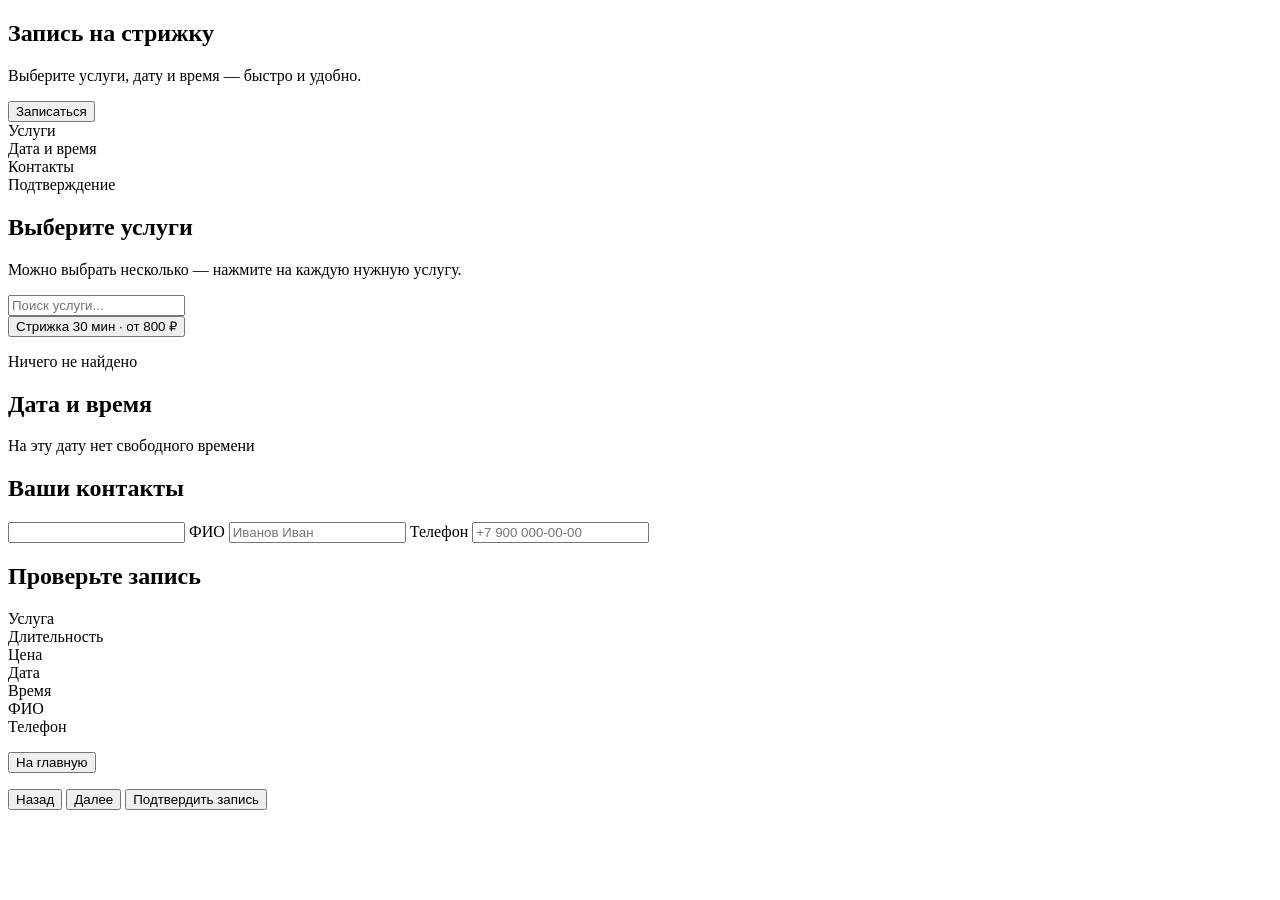
<file: src/main/resources/templates/index.html>
<!DOCTYPE html>
<html lang="ru" xmlns:th="http://www.thymeleaf.org">
<head>
    <meta charset="UTF-8">
    <meta name="viewport" content="width=device-width, initial-scale=1.0">
    <title>Онлайн запись к Александре</title>
    <link rel="icon" type="image/svg+xml" href="[data-uri]">
    <link rel="stylesheet" th:href="@{/css/style.css}">
</head>
<body>
<main class="page">
    <section class="welcome" id="stepWelcome">
        <div class="welcome-inner">
    
            <h1>Запись на стрижку</h1>
            <p class="subtitle">Выберите услуги, дату и время — быстро и удобно.</p>
            <button type="button" class="btn btn-primary btn-xl" id="startBookingBtn">Записаться</button>
        </div>
    </section>

    <section class="quiz hidden" id="quizFlow">
        <div class="quiz-inner">
            <div class="progress">
                <div class="progress-step active" data-step="1">Услуги</div>
                <div class="progress-step" data-step="2">Дата и время</div>
                <div class="progress-step" data-step="3">Контакты</div>
                <div class="progress-step" data-step="4">Подтверждение</div>
            </div>

            <div class="quiz-panel" data-panel="1">
                <h2>Выберите услуги</h2>
                <p class="hint">Можно выбрать несколько — нажмите на каждую нужную услугу.</p>
                <input type="search" class="search-input" id="serviceSearch" placeholder="Поиск услуги...">
                <div class="service-list" id="serviceList">
                    <button type="button" class="service-item"
                            th:each="service : ${services}"
                            th:attr="data-id=${service.id},
                                     data-name=${service.name},
                                     data-duration=${service.durationMinutes},
                                     data-price=${service.price}">
                        <span class="service-item-name" th:text="${service.name}">Стрижка</span>
                        <span class="service-item-meta">
                            <span th:text="${service.durationMinutes} + ' мин'">30 мин</span>
                            ·
                            <span th:text="'от ' + ${#numbers.formatDecimal(service.price, 0, 'COMMA', 0, 'POINT')} + ' ₽'">от 800 ₽</span>
                        </span>
                    </button>
                </div>
                <p class="empty hidden" id="noServicesHint">Ничего не найдено</p>
            </div>

            <div class="quiz-panel hidden" data-panel="2">
                <h2>Дата и время</h2>
                <div class="week-picker" id="weekPicker"></div>
                <input type="hidden" id="selectedDate">
                <div class="time-slots-area">
                    <div class="time-slots" id="timeSlots"></div>
                    <p class="empty hidden" id="noSlotsHint">На эту дату нет свободного времени</p>
                </div>
            </div>

            <div class="quiz-panel hidden" data-panel="3">
                <h2>Ваши контакты</h2>
                <input type="text" id="website" name="website" class="hp-field" tabindex="-1" autocomplete="off" aria-hidden="true">
                <label for="clientName">ФИО</label>
                <input type="text" id="clientName" placeholder="Иванов Иван">

                <label for="clientPhone">Телефон</label>
                <input type="tel" id="clientPhone" placeholder="+7 900 000-00-00">
            </div>

            <div class="quiz-panel hidden" data-panel="4">
                <h2>Проверьте запись</h2>
                <div class="preview-card">
                    <div class="preview-row"><span>Услуга</span><strong id="previewService"></strong></div>
                    <div class="preview-row"><span>Длительность</span><strong id="previewDuration"></strong></div>
                    <div class="preview-row"><span>Цена</span><strong id="previewPrice"></strong></div>
                    <div class="preview-row"><span>Дата</span><strong id="previewDate"></strong></div>
                    <div class="preview-row"><span>Время</span><strong id="previewTime"></strong></div>
                    <div class="preview-row"><span>ФИО</span><strong id="previewName"></strong></div>
                    <div class="preview-row"><span>Телефон</span><strong id="previewPhone"></strong></div>
                </div>
                <p class="success hidden" id="formSuccess"></p>
                <button type="button" class="btn btn-primary hidden" id="homeBtn">На главную</button>
            </div>

            <p class="error hidden" id="formError"></p>
        </div>

        <div class="quiz-actions-bar">
            <div class="quiz-actions">
                <button type="button" class="btn btn-ghost hidden" id="prevBtn">Назад</button>
                <button type="button" class="btn btn-primary" id="nextBtn">Далее</button>
                <button type="button" class="btn btn-primary hidden" id="confirmBtn">Подтвердить запись</button>
            </div>
        </div>
    </section>
</main>

<script th:src="@{/js/booking.js}"></script>
</body>
</html>
</file>
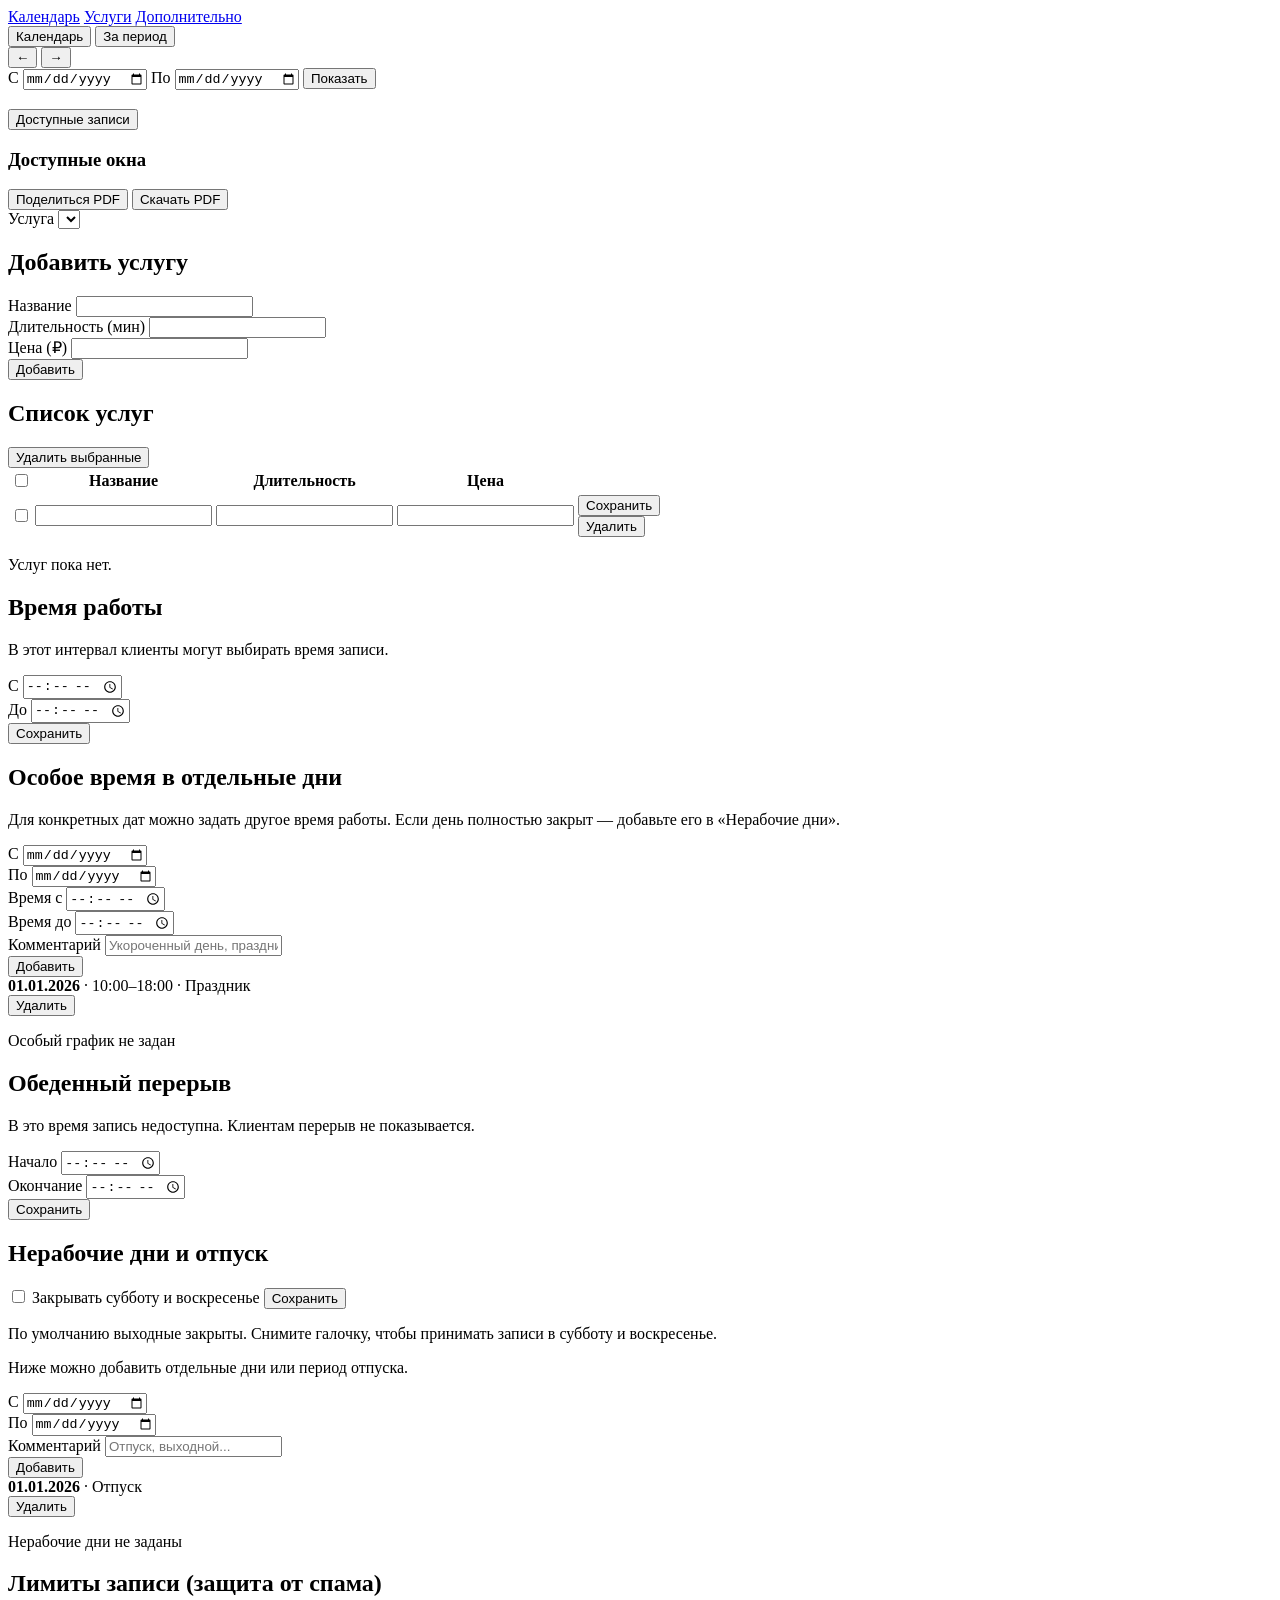
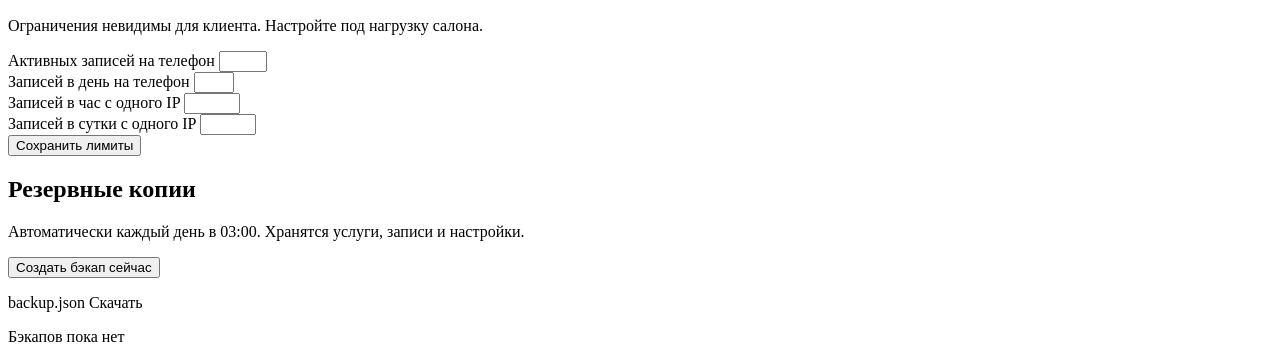
<file: src/main/resources/templates/admin/dashboard.html>
<!DOCTYPE html>
<html lang="ru" xmlns:th="http://www.thymeleaf.org">
<head>
    <meta charset="UTF-8">
    <meta name="viewport" content="width=device-width, initial-scale=1.0">
    <title>Админ</title>
    <link rel="icon" type="image/svg+xml" th:href="@{/favicon.svg}">
    <link rel="stylesheet" th:href="@{/css/style.css}">
</head>
<body class="admin-page">
<!-- <header class="admin-header">
    <h1>Администрирование сайта</h1>
    <form th:action="@{/admin/logout}" method="post">
        <input type="hidden" th:name="${_csrf.parameterName}" th:value="${_csrf.token}">
        <button type="submit" class="btn btn-secondary">Выйти</button>
    </form>
</header> -->

<main class="admin-main">
    <nav class="tabs">
        <a class="tab" th:classappend="${activeTab == 'calendar'} ? 'active'" href="/admin?tab=calendar">Календарь</a>
        <a class="tab" th:classappend="${activeTab == 'services'} ? 'active'" href="/admin?tab=services">Услуги</a>
        <a class="tab" th:classappend="${activeTab == 'settings'} ? 'active'" href="/admin?tab=settings">Дополнительно</a>
    </nav>

    <section class="tab-panel" th:if="${activeTab == 'calendar'}">
        <input type="hidden" id="csrfToken" th:name="${_csrf.parameterName}" th:value="${_csrf.token}">

        <div class="view-switch">
            <button type="button" class="view-btn active" data-mode="calendar">Календарь</button>
            <button type="button" class="view-btn" data-mode="period">За период</button>
        </div>

        <div id="calendarMode">
            <div class="calendar-controls">
                <button type="button" class="btn btn-ghost btn-sm" id="monthPrev">&larr;</button>
                <span class="calendar-title" id="monthTitle"></span>
                <button type="button" class="btn btn-ghost btn-sm" id="monthNext">&rarr;</button>
            </div>
            <div id="adminCalendar"></div>
        </div>

        <div id="periodMode" class="hidden">
            <div class="calendar-controls">
                <label>С</label>
                <input type="date" id="periodFrom">
                <label>По</label>
                <input type="date" id="periodTo">
                <button type="button" class="btn btn-primary btn-sm" id="periodShowBtn">Показать</button>
            </div>
            <div id="periodBookings"></div>
        </div>

        <div id="detailPanel" class="detail-panel hidden">
            <div class="detail-panel-header">
                <h3 id="detailTitle"></h3>
                <button type="button" class="btn btn-secondary btn-sm" id="showAvailableBtn">Доступные записи</button>
            </div>
            <div id="detailBookings" class="booking-list"></div>
        </div>

        <div id="availablePanel" class="detail-panel hidden">
            <div class="detail-panel-header">
                <h3>Доступные окна</h3>
                <div class="share-actions hidden" id="shareActions">
                    <button type="button" class="btn btn-primary btn-sm" id="sharePdfBtn">Поделиться PDF</button>
                    <button type="button" class="btn btn-secondary btn-sm" id="downloadPdfBtn">Скачать PDF</button>
                </div>
            </div>
            <label for="availableServiceSelect">Услуга</label>
            <select id="availableServiceSelect" class="select-input"></select>
            <div id="availableSlotsResult" class="available-slots-result"></div>
        </div>
    </section>

    <script th:inline="javascript">
        window.ADMIN_SERVICES = /*[[${activeServices}]]*/ [];
    </script>

    <section class="tab-panel" th:if="${activeTab == 'services'}">
        <p class="error" th:if="${serviceError}" th:text="${serviceError}"></p>
        <h2>Добавить услугу</h2>
        <form class="grid-form" th:action="@{/admin/services}" method="post" th:object="${serviceForm}">
            <input type="hidden" th:name="${_csrf.parameterName}" th:value="${_csrf.token}">
            <div>
                <label>Название</label>
                <input type="text" th:field="*{name}" required>
            </div>
            <div>
                <label>Длительность (мин)</label>
                <input type="number" th:field="*{durationMinutes}" min="1" required>
            </div>
            <div>
                <label>Цена (₽)</label>
                <input type="number" th:field="*{price}" min="0" step="0.01" required>
            </div>
            <div>
                <button type="submit" class="btn btn-primary">Добавить</button>
            </div>
        </form>

        <h2>Список услуг</h2>
        <form id="bulk-delete-services-form" th:action="@{/admin/services/bulk-delete}" method="post"
              class="bulk-actions"
              th:if="${!#lists.isEmpty(services)}">
            <input type="hidden" th:name="${_csrf.parameterName}" th:value="${_csrf.token}">
            <button type="submit" class="btn btn-danger btn-sm">Удалить выбранные</button>
        </form>
        <div class="table-wrap services-table-wrap">
            <table class="services-table">
                <thead>
                <tr>
                    <th class="col-check" th:if="${!#lists.isEmpty(services)}">
                        <input type="checkbox" id="selectAllServices" title="Выбрать все" aria-label="Выбрать все">
                    </th>
                    <th>Название</th>
                    <th>Длительность</th>
                    <th>Цена</th>
                    <th></th>
                </tr>
                </thead>
                <tbody>
                <tr th:each="service : ${services}">
                    <td class="col-check" data-label="">
                        <input type="checkbox" name="ids" th:value="${service.id}"
                               form="bulk-delete-services-form" class="service-select">
                    </td>
                    <td data-label="Название">
                        <form th:action="@{/admin/services/{id}(id=${service.id})}" method="post" class="inline-form">
                            <input type="hidden" th:name="${_csrf.parameterName}" th:value="${_csrf.token}">
                            <input type="text" name="name" th:value="${service.name}" required>
                    </td>
                    <td data-label="Длительность">
                            <input type="number" name="durationMinutes" th:value="${service.durationMinutes}" min="1" required>
                    </td>
                    <td data-label="Цена">
                            <input type="number" name="price" th:value="${service.price}" min="0" step="0.01" required>
                    </td>
                    <td class="actions">
                            <button type="submit" class="btn btn-secondary btn-sm">Сохранить</button>
                        </form>
                        <form th:action="@{/admin/services/{id}/delete(id=${service.id})}" method="post" class="inline-form"
                              onsubmit="return confirm('Удалить услугу?');">
                            <input type="hidden" th:name="${_csrf.parameterName}" th:value="${_csrf.token}">
                            <button type="submit" class="btn btn-danger btn-sm">Удалить</button>
                        </form>
                    </td>
                </tr>
                </tbody>
            </table>
        </div>
        <p class="empty" th:if="${#lists.isEmpty(services)}">Услуг пока нет.</p>
    </section>

    <section class="tab-panel" th:if="${activeTab == 'settings'}">
        <h2>Время работы</h2>
        <p class="hint">В этот интервал клиенты могут выбирать время записи.</p>
        <form class="grid-form" th:action="@{/admin/settings/working-hours}" method="post" th:object="${workingHoursForm}">
            <input type="hidden" th:name="${_csrf.parameterName}" th:value="${_csrf.token}">
            <div>
                <label>С</label>
                <input type="time" th:field="*{workStart}" required>
            </div>
            <div>
                <label>До</label>
                <input type="time" th:field="*{workEnd}" required>
            </div>
            <div>
                <button type="submit" class="btn btn-primary">Сохранить</button>
            </div>
        </form>

        <div class="settings-section">
            <h2>Особое время в отдельные дни</h2>
            <p class="hint">Для конкретных дат можно задать другое время работы. Если день полностью закрыт — добавьте его в «Нерабочие дни».</p>
            <form class="grid-form" th:action="@{/admin/settings/work-hours-overrides}" method="post" th:object="${workHoursOverrideForm}">
                <input type="hidden" th:name="${_csrf.parameterName}" th:value="${_csrf.token}">
                <div>
                    <label>С</label>
                    <input type="date" th:field="*{fromDate}" required>
                </div>
                <div>
                    <label>По</label>
                    <input type="date" th:field="*{toDate}" required>
                </div>
                <div>
                    <label>Время с</label>
                    <input type="time" th:field="*{workStart}" required>
                </div>
                <div>
                    <label>Время до</label>
                    <input type="time" th:field="*{workEnd}" required>
                </div>
                <div>
                    <label>Комментарий</label>
                    <input type="text" th:field="*{label}" placeholder="Укороченный день, праздник...">
                </div>
                <div>
                    <button type="submit" class="btn btn-primary">Добавить</button>
                </div>
            </form>
            <div class="closed-days-list" th:if="${!#lists.isEmpty(workHoursOverrides)}">
                <div class="closed-day-item" th:each="item : ${workHoursOverrides}">
                    <div>
                        <strong th:text="${item.periodText}">01.01.2026</strong>
                        <span class="hint" th:text="' · ' + ${item.hoursText}"> · 10:00–18:00</span>
                        <span class="hint" th:if="${item.label}" th:text="' · ' + ${item.label}"> · Праздник</span>
                    </div>
                    <form th:action="@{/admin/settings/work-hours-overrides/{id}/delete(id=${item.id})}" method="post"
                          onsubmit="return confirm('Удалить особый график?');">
                        <input type="hidden" th:name="${_csrf.parameterName}" th:value="${_csrf.token}">
                        <button type="submit" class="btn btn-danger btn-sm">Удалить</button>
                    </form>
                </div>
            </div>
            <p class="empty" th:if="${#lists.isEmpty(workHoursOverrides)}">Особый график не задан</p>
        </div>

        <h2>Обеденный перерыв</h2>
        <p class="hint">В это время запись недоступна. Клиентам перерыв не показывается.</p>
        <form class="grid-form" th:action="@{/admin/settings/lunch-break}" method="post" th:object="${lunchBreakForm}">
            <input type="hidden" th:name="${_csrf.parameterName}" th:value="${_csrf.token}">
            <div>
                <label>Начало</label>
                <input type="time" th:field="*{lunchBreakStart}" required>
            </div>
            <div>
                <label>Окончание</label>
                <input type="time" th:field="*{lunchBreakEnd}" required>
            </div>
            <div>
                <button type="submit" class="btn btn-primary">Сохранить</button>
            </div>
        </form>

        <div class="settings-section">
            <h2>Нерабочие дни и отпуск</h2>
            <form class="weekends-form" th:action="@{/admin/settings/weekends}" method="post" th:object="${weekendsForm}">
                <input type="hidden" th:name="${_csrf.parameterName}" th:value="${_csrf.token}">
                <label class="checkbox-field">
                    <input type="checkbox" th:field="*{weekendsClosed}">
                    Закрывать субботу и воскресенье
                </label>
                <button type="submit" class="btn btn-secondary btn-sm">Сохранить</button>
            </form>
            <p class="hint">По умолчанию выходные закрыты. Снимите галочку, чтобы принимать записи в субботу и воскресенье.</p>
            <p class="hint">Ниже можно добавить отдельные дни или период отпуска.</p>
            <form class="grid-form" th:action="@{/admin/settings/closed-days}" method="post" th:object="${closedDayForm}">
                <input type="hidden" th:name="${_csrf.parameterName}" th:value="${_csrf.token}">
                <div>
                    <label>С</label>
                    <input type="date" th:field="*{fromDate}" required>
                </div>
                <div>
                    <label>По</label>
                    <input type="date" th:field="*{toDate}" required>
                </div>
                <div>
                    <label>Комментарий</label>
                    <input type="text" th:field="*{label}" placeholder="Отпуск, выходной...">
                </div>
                <div>
                    <button type="submit" class="btn btn-primary">Добавить</button>
                </div>
            </form>
            <div class="closed-days-list" th:if="${!#lists.isEmpty(closedDays)}">
                <div class="closed-day-item" th:each="day : ${closedDays}">
                    <div>
                        <strong th:text="${day.periodText}">01.01.2026</strong>
                        <span class="hint" th:text="' · ' + ${day.label}"> · Отпуск</span>
                    </div>
                    <form th:action="@{/admin/settings/closed-days/{id}/delete(id=${day.id})}" method="post"
                          onsubmit="return confirm('Удалить этот период?');">
                        <input type="hidden" th:name="${_csrf.parameterName}" th:value="${_csrf.token}">
                        <button type="submit" class="btn btn-danger btn-sm">Удалить</button>
                    </form>
                </div>
            </div>
            <p class="empty" th:if="${#lists.isEmpty(closedDays)}">Нерабочие дни не заданы</p>
        </div>

        <h2>Лимиты записи (защита от спама)</h2>
        <p class="hint">Ограничения невидимы для клиента. Настройте под нагрузку салона.</p>
        <form class="grid-form" th:action="@{/admin/settings/limits}" method="post" th:object="${limitsForm}">
            <input type="hidden" th:name="${_csrf.parameterName}" th:value="${_csrf.token}">
            <div>
                <label>Активных записей на телефон</label>
                <input type="number" th:field="*{maxActiveBookingsPerPhone}" min="1" max="10" required>
            </div>
            <div>
                <label>Записей в день на телефон</label>
                <input type="number" th:field="*{maxBookingsPerPhonePerDay}" min="1" max="5" required>
            </div>
            <div>
                <label>Записей в час с одного IP</label>
                <input type="number" th:field="*{maxBookingsPerIpPerHour}" min="1" max="100" required>
            </div>
            <div>
                <label>Записей в сутки с одного IP</label>
                <input type="number" th:field="*{maxBookingsPerIpPerDay}" min="1" max="500" required>
            </div>
            <div>
                <button type="submit" class="btn btn-primary">Сохранить лимиты</button>
            </div>
        </form>

        <h2>Резервные копии</h2>
        <p class="hint">Автоматически каждый день в 03:00. Хранятся услуги, записи и настройки.</p>
        <form th:action="@{/admin/backups/create}" method="post" style="margin-bottom:16px">
            <input type="hidden" th:name="${_csrf.parameterName}" th:value="${_csrf.token}">
            <button type="submit" class="btn btn-primary">Создать бэкап сейчас</button>
        </form>
        <div class="backup-list" th:if="${!#lists.isEmpty(backups)}">
            <div class="backup-item" th:each="file : ${backups}">
                <span th:text="${file}">backup.json</span>
                <a class="btn btn-secondary btn-sm" th:href="@{/admin/backups/download(file=${file})}">Скачать</a>
            </div>
        </div>
        <p class="empty" th:if="${#lists.isEmpty(backups)}">Бэкапов пока нет</p>
    </section>
</main>

<script th:src="@{/js/admin.js}"></script>
</body>
</html>
</file>
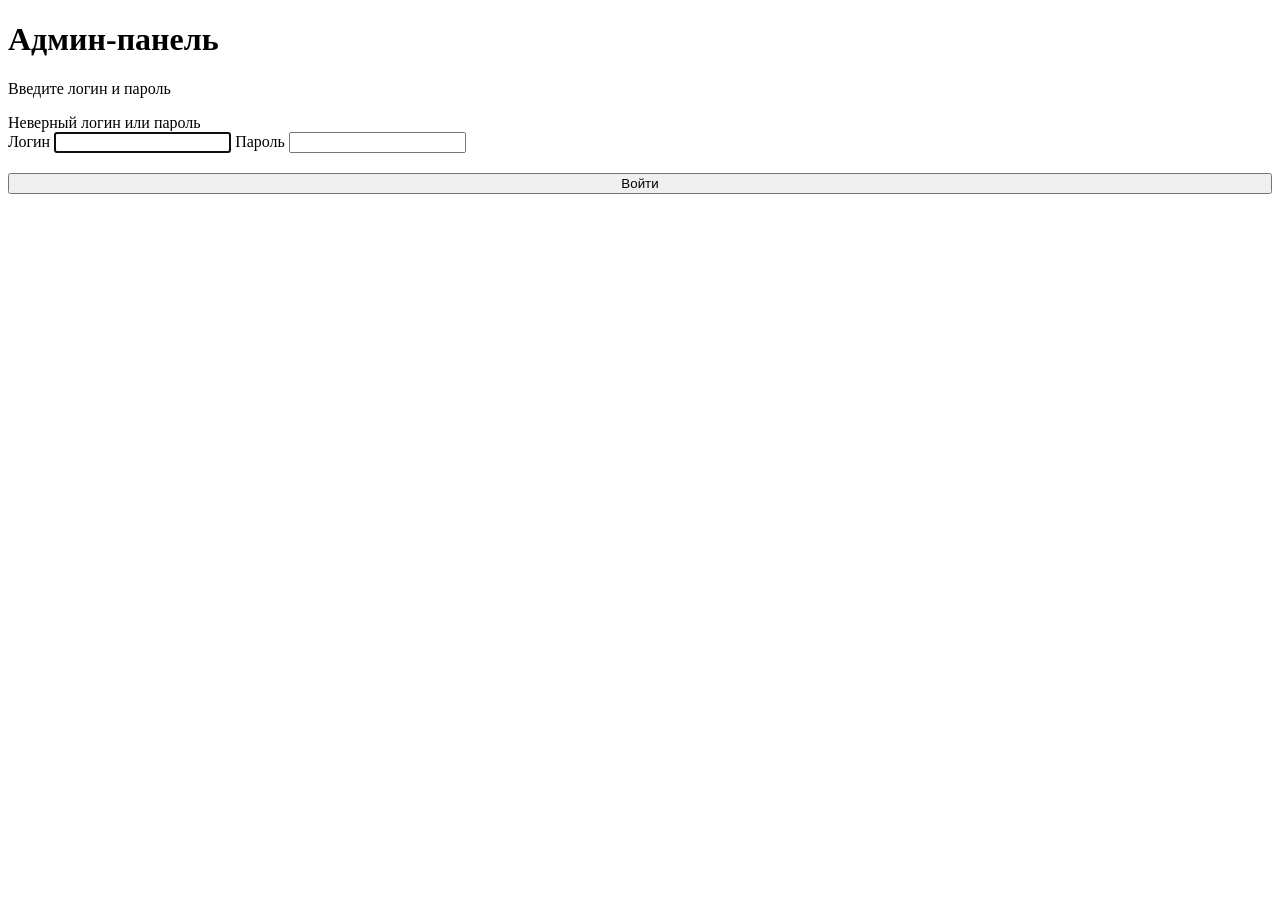
<file: src/main/resources/templates/admin/login.html>
<!DOCTYPE html>
<html lang="ru" xmlns:th="http://www.thymeleaf.org">
<head>
    <meta charset="UTF-8">
    <meta name="viewport" content="width=device-width, initial-scale=1.0">
    <title>Вход </title>
    <link rel="icon" type="image/svg+xml" th:href="@{/favicon.svg}">
    <link rel="stylesheet" th:href="@{/css/style.css}">
</head>
<body>
<div class="login-page">
    <div class="login-card">
        <h1>Админ-панель</h1>
        <p class="hint">Введите логин и пароль</p>

        <div class="error" th:if="${param.error}">Неверный логин или пароль</div>

        <form th:action="@{/admin/login}" method="post">
            <label for="username">Логин</label>
            <input type="text" id="username" name="username" required autofocus>

            <label for="password">Пароль</label>
            <input type="password" id="password" name="password" required>

            <button type="submit" class="btn btn-primary" style="width:100%;margin-top:20px">Войти</button>
        </form>
    </div>
</div>
</body>
</html>
</file>
